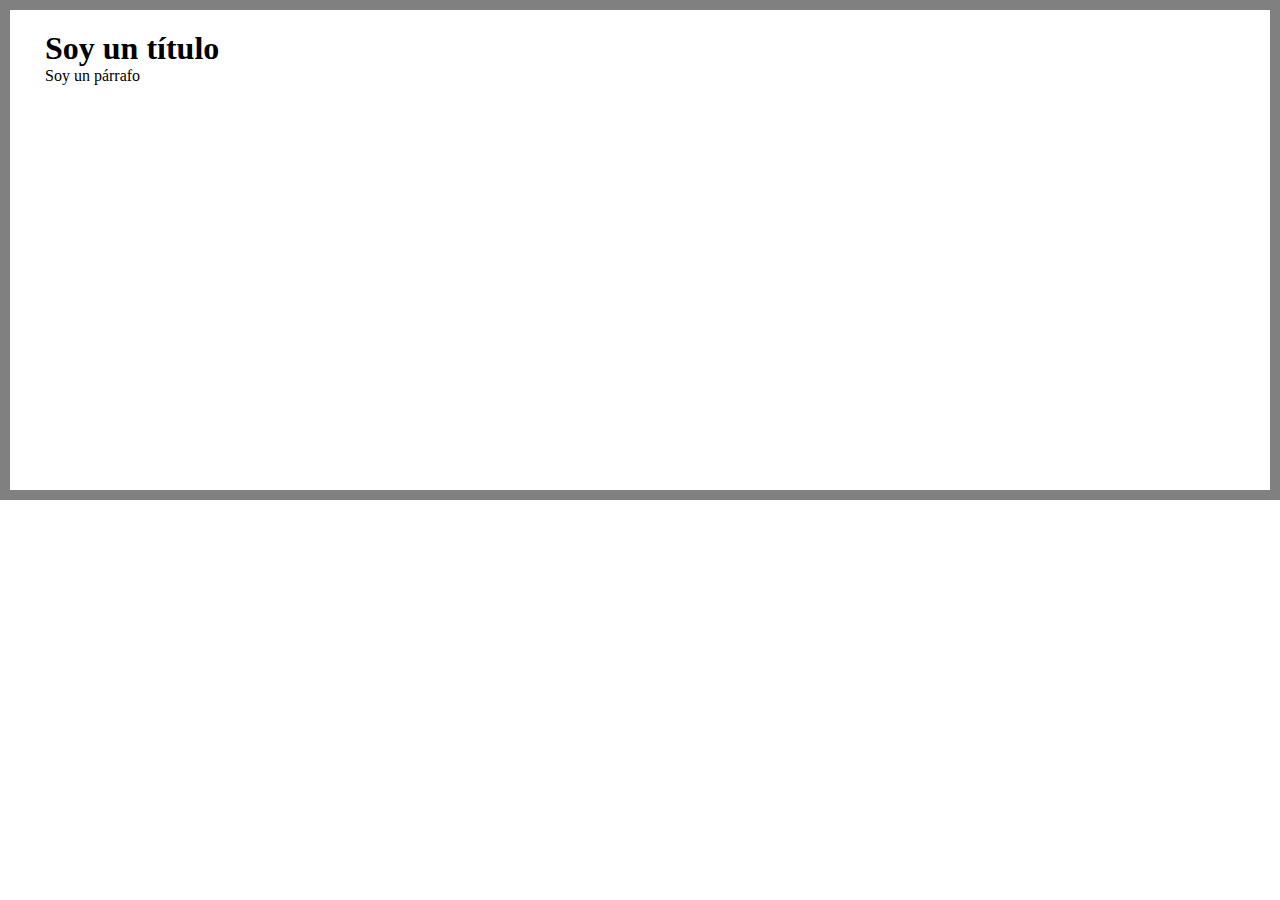
<file: modeloCaja/index.html>
<!DOCTYPE html>
<html lang="en">
<head>
    <meta charset="UTF-8">
    <meta http-equiv="X-UA-Compatible" content="IE=edge">
    <meta name="viewport" content="width=device-width, initial-scale=1.0">
    <link rel="stylesheet" href="./style.css">
    <title>Modelo de caja</title>
</head>
<body>
    <main>
        <section>
            <h1>Soy un título</h1>
            <div>
                <p>Soy un párrafo</p>
            </div>
        </section>
    </main>
</body>
</html>
</file>
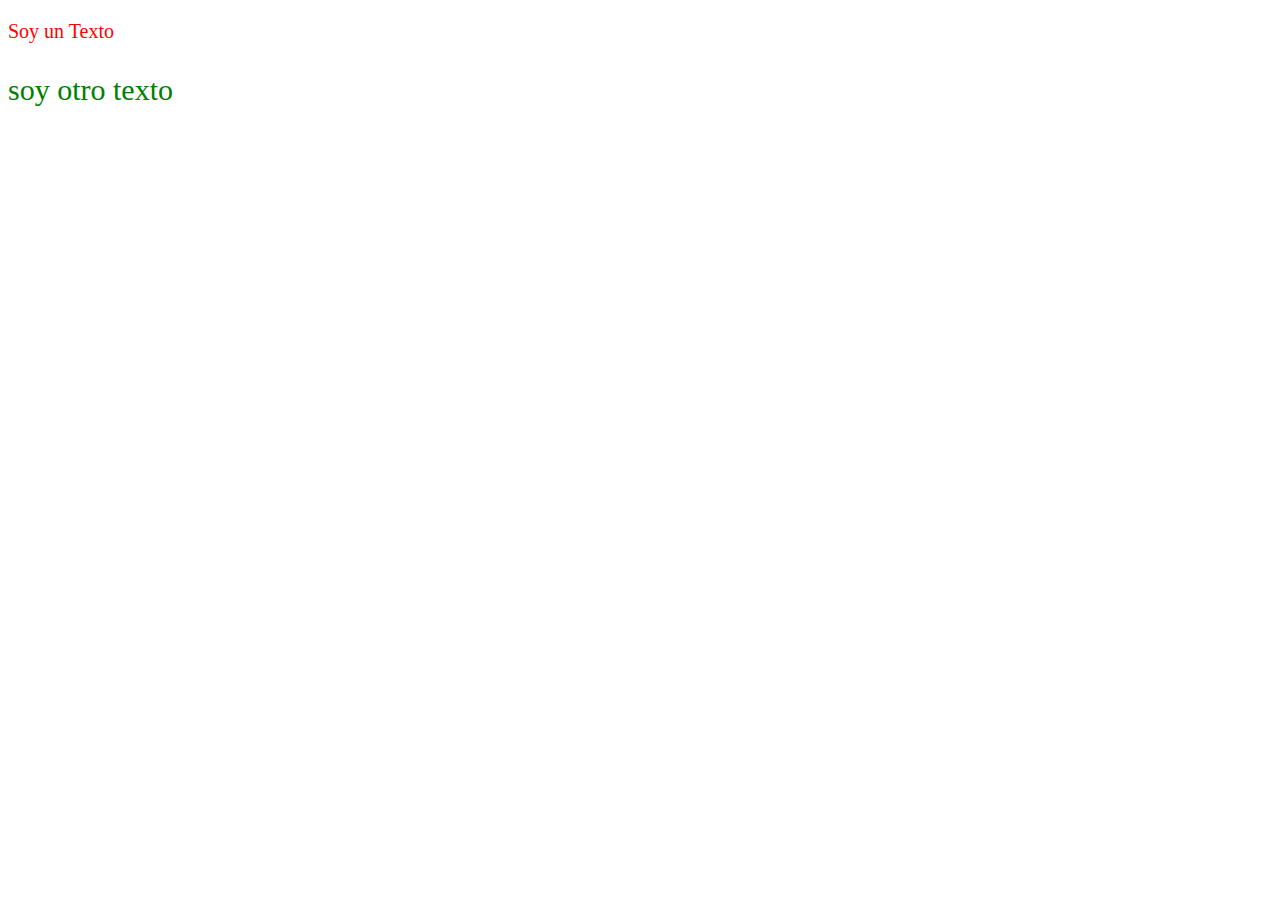
<file: primeraClaseCss/index.html>
<!DOCTYPE html>
<html lang="en">
<head>
    <meta charset="UTF-8">
    <meta http-equiv="X-UA-Compatible" content="IE=edge">
    <meta name="viewport" content="width=device-width, initial-scale=1.0">
    <link rel="stylesheet" href="style.css">
    <title>CLASE CSS</title>
</head>
<body>
    <main>
        <p class="parrafo">Soy un Texto</p>
        <p id="texto">soy otro texto</p>
    </main>
</body>
</html>
</file>
<file: modeloCaja/style.css>
* {
    box-sizing: border-box;
    padding: 0;
    margin: 0;
}

main {
    width: 100%;
    height: 500px;
    border: 10px solid grey;
    padding: 20px 35px;
}
</file>
<file: primeraClaseCss/style.css>
/* por elemento */
p {
    color: blue;
    font-size: 40px;
}

/* por clase */

.parrafo {
    color: red;
    font-size: 20px;
}

/* por id */

#texto {
    color: green;
    font-size: 30px;
}
</file>
